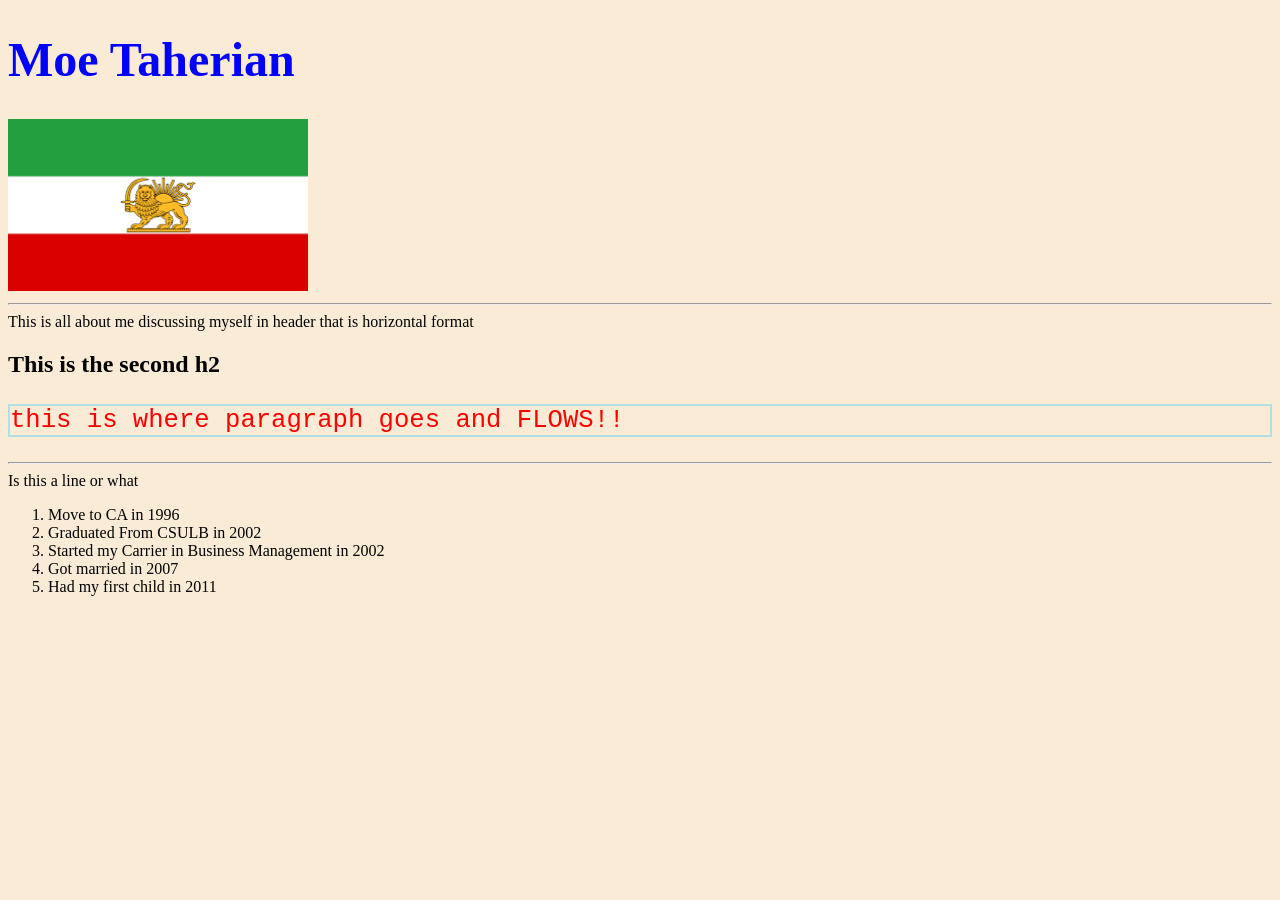
<file: mypersonal/index.html>
<!DOCTYPE html>
<html lang="en">
    <head>
        <meta charset="UTF-8">
        <title>Moe Taherian Personal Page</title>
        <link rel="stylesheet" href="styles.css">
    </head>

    <body style="background-color: antiquewhite;">
        <h1>Moe Taherian</h1>
        <section>
            <img width="300" src="https://mrtah76.github.io/resources/Iran%20Flag.png"/>
        </section>
        
     

        <section>
            <hr> This is all about me discussing myself in header that is horizontal format
            <h2>This is the second h2</h2>
            <p>this is where paragraph goes and FLOWS!!</p>
            <hr> Is this a line or what
        </section>

        <section>
            <ol>
                <li>Move to CA in 1996</li>
                <Li>Graduated From CSULB in 2002</Li>
                <li>Started my Carrier in Business Management in 2002</li>    
                <li>Got married in 2007</li>   
                <li>Had my first child in 2011</li>    

        
            </ol>
        </section>
    </body>

</html>
</file>
<file: mypersonal/styles.css>
h1 {
    color: blue;
    font-family: verdana;
    font-size: 300%;
  }
  p {
    color: red;
    font-family: courier;
    font-size: 160%;
    border: 2px solid powderblue;
  }
</file>
